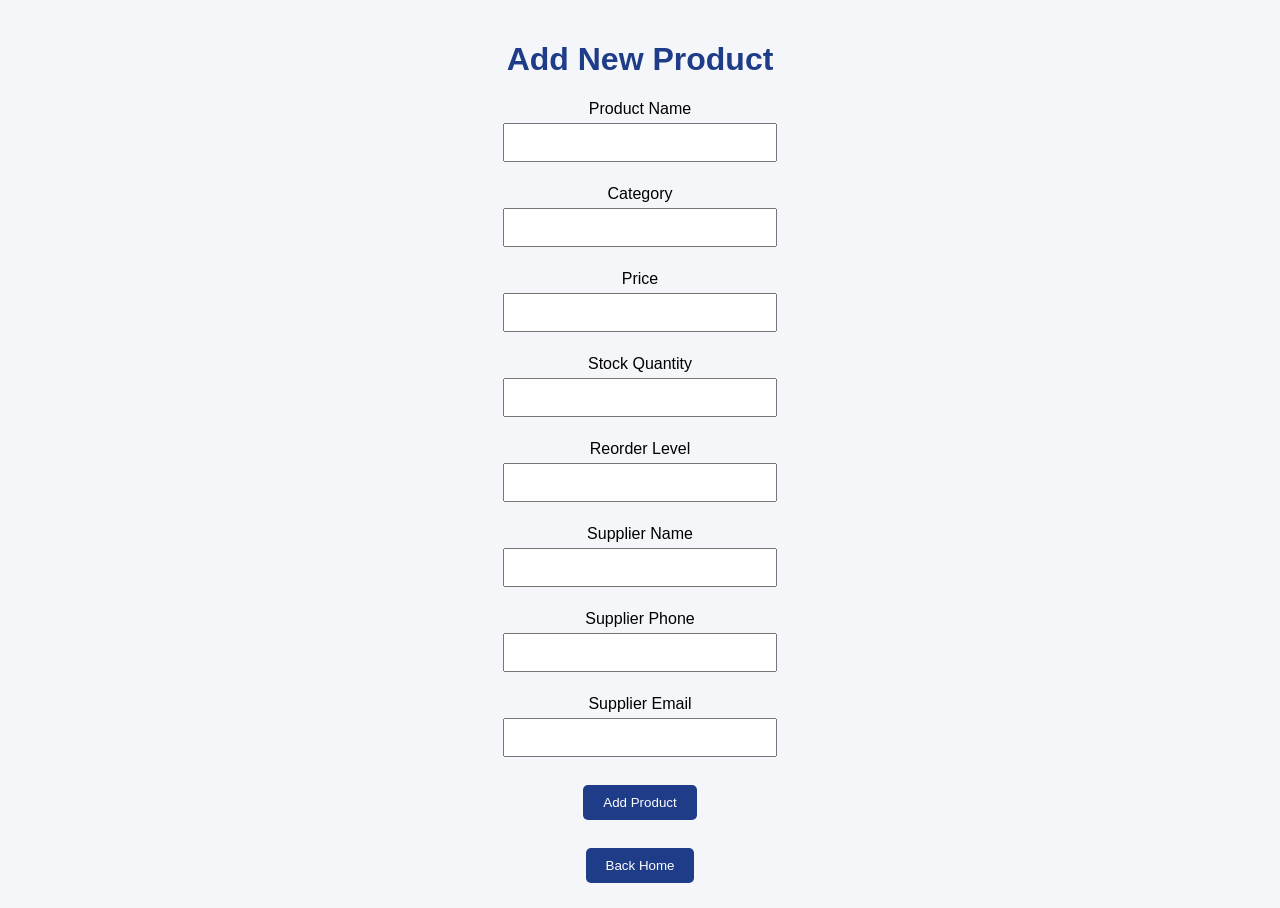
<file: templates/add_product.html>
<!DOCTYPE html>
<html>

<head>

<title>
Add Product
</title>

<link rel="stylesheet" href="/static/style.css">

</head>


<body>


<h1>
Add New Product
</h1>


<form method="POST">


<label>
Product Name
</label>
<br>

<input 
type="text"
name="name"
required>

<br><br>



<label>
Category
</label>
<br>

<input 
type="text"
name="category"
required>

<br><br>



<label>
Price
</label>
<br>

<input 
type="number"
name="price"
required>

<br><br>



<label>
Stock Quantity
</label>
<br>

<input 
type="number"
name="stock"
required>

<br><br>



<label>
Reorder Level
</label>
<br>

<input 
type="number"
name="reorder"
required>

<br><br>



<label>
Supplier Name
</label>
<br>

<input 
type="text"
name="supplier"
required>

<br><br>



<label>
Supplier Phone
</label>
<br>

<input 
type="text"
name="phone"
required>

<br><br>



<label>
Supplier Email
</label>
<br>

<input 
type="email"
name="email"
required>

<br><br>



<button type="submit">

Add Product

</button>


</form>


<br>


<a href="/">
<button>
Back Home
</button>
</a>


</body>

</html>
</file>
<file: static/style.css>
body {

    font-family: Arial, sans-serif;

    background: #f4f6f9;

    text-align: center;

    margin: 0;

    padding: 20px;

}



h1 {

    color: #1f3c88;

}



button {

    background: #1f3c88;

    color: white;

    border: none;

    padding: 10px 20px;

    margin: 5px;

    border-radius: 5px;

    cursor: pointer;

}



button:hover {

    background: #162d66;

}



table {

    width: 90%;

    margin: 30px auto;

    border-collapse: collapse;

    background: white;

}



th {

    background: #1f3c88;

    color: white;

    padding: 12px;

}



td {

    padding: 10px;

    border: 1px solid #ddd;

}



tr:hover {

    background: #f1f1f1;

}



input, select {

    width: 250px;

    padding: 10px;

    margin: 5px;

}



a {

    text-decoration: none;

}
</file>
